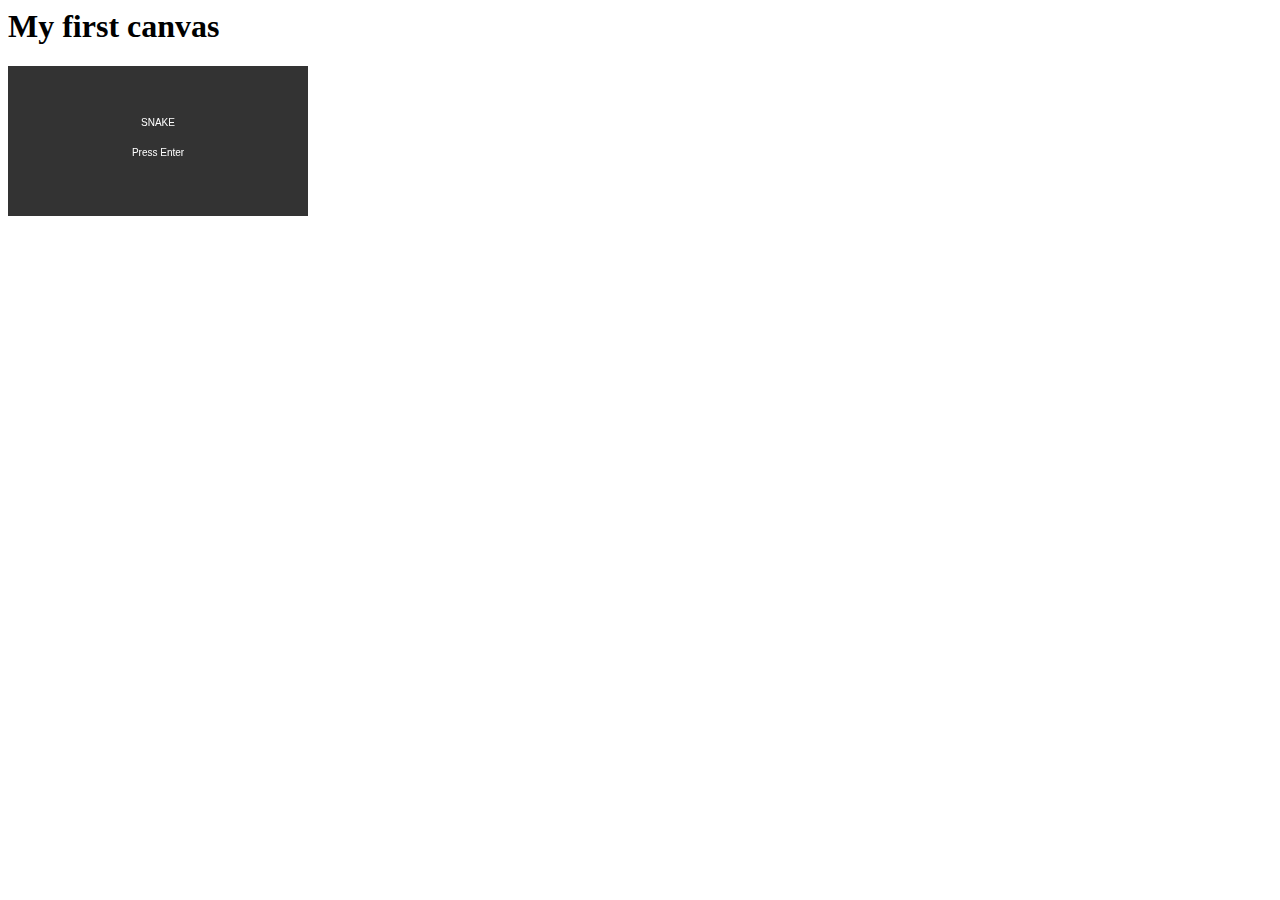
<file: index.html>
<html lang="en">
    <head>
        <meta charset="UTF-8">
        <meta name="viewport" content="width=device-width, initial-scale=1.0">
        <link rel="stylesheet" href="./CSS/style.css">
        <script src="./JS/app.js"></script>
        <title>Game Snake</title>
    </head>
    <body>
        <h1>My first canvas</h1>
        <p>
            <canvas id="canvas">
                Canvas not supported by your browser
            </canvas>
        </p>
    </body>
</html>
</file>
<file: CSS/style.css>
#canvas{
    width: 300px;
    height: 150px;
    background-color: #999;
}
</file>
